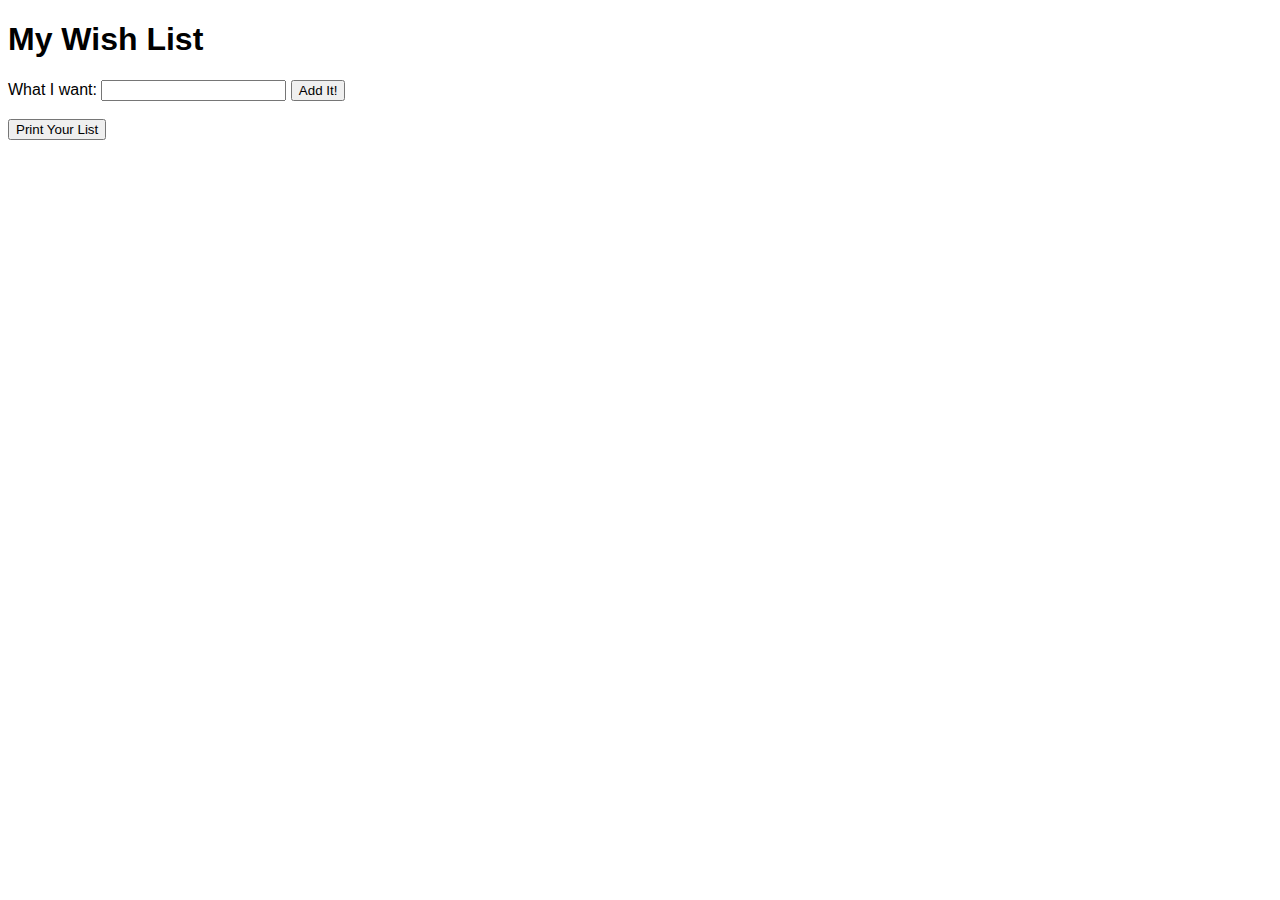
<file: index.html>
<!DOCTYPE html>
<html lang="en">
  <head>
    <title>Wishlist</title>
    <meta charset="utf-8" />
    <meta name="viewport" content="width=device-width, initial-scale=1" />
    <meta http-equiv="refresh" content="0;url=Wish/c13.html">
  </head>
  <body>
    <!-- Optional: You can add some content here if needed -->
  </body>
</html>
</file>
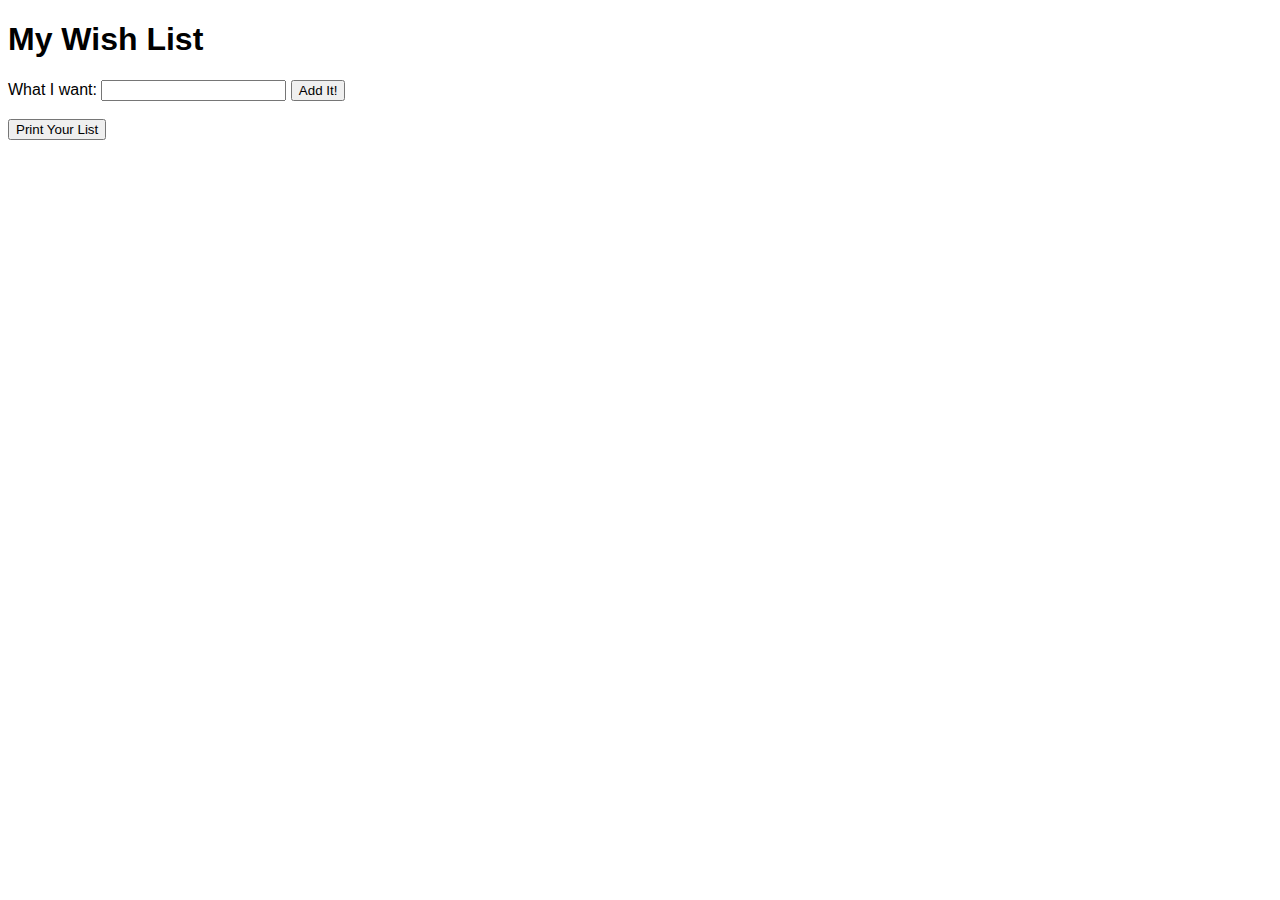
<file: Wish/c13.html>
<!DOCTYPE html>
<html lang="en">
<head>
  <meta charset="UTF-8">
  <meta name="viewport" content="width=device-width, initial-scale=1.0">
  <link rel="stylesheet" href="c13.css">
  <title>Your Wish List</title>
</head>
<body>

<div id="listPage">
  <h1>My Wish List</h1>
  <div id="formArea">
    <label for="iWant">What I want:</label>
    <input type="text" id="iWant">
    <button type="button" id="addIt">Add It!</button>
    <br /><br />
    <button type="button" id="printable">Print Your List</button>
  </div>
  <ul id="wishList"></ul>
</div>

<script src="c13.js"></script>
</body>
</html>
</file>
<file: Wish/c13.css>
body {
    font-family: Arial, sans-serif;
}
#listPage.print {
    background-color: #FAF2AD;
    padding: 20px;
    font-family: cursive;
}
#listPage.print ul {
    margin: 10px 0px;
    padding: 0px;
    border-left: 4px double red;
}
#listPage.print li {
    list-style-type:none;
    margin: 0px -20px;
    padding-left: 26px;
    border-bottom: 1px solid black;
    line-height: 36px;
    font-size: 24px;
    font-family: cursive;
}
</file>
